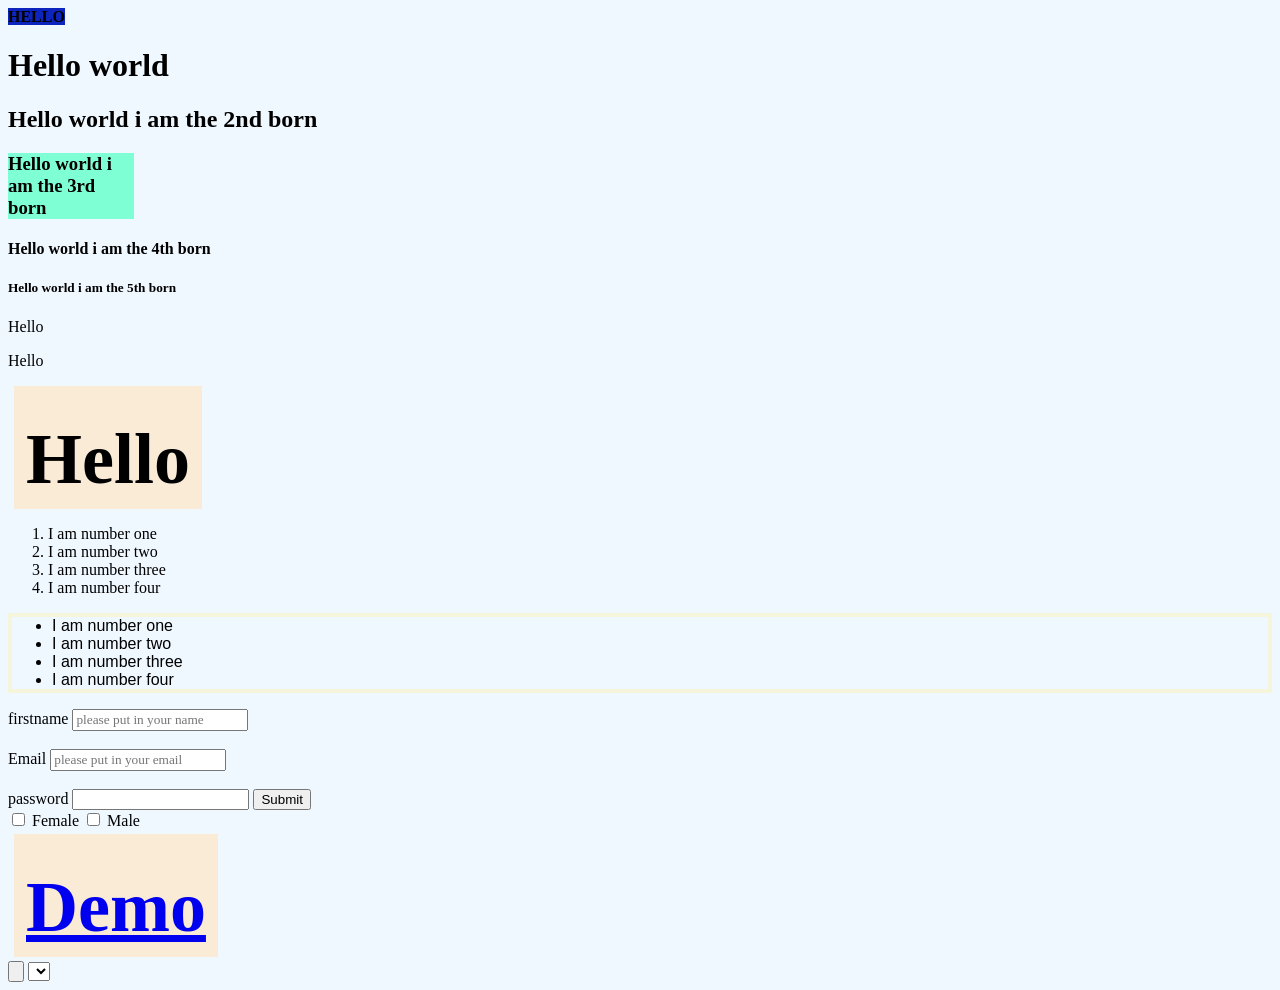
<file: html/index.html>
<!doctype html>
<html lang="en">
  <head>
    <meta charset="UTF-8" />
    <meta name="viewport" content="width=device-width, initial-scale=1.0" />
    <title>index</title>
    <link
      rel="shortcut icon"
      href="../img/muna logo png 2.png"
      type="image/x-icon"
    />
    <!-- <style> 
    body{ background-color: aliceblue;}
    h1{
      background-color: blueviolet;
      color: bisque;
         }
        </style> -->
    <link rel="stylesheet" href="../stlye.css">
    
    
  </head>
  <strong style="background: rgb(13, 36, 189);"> HELLO</strong>
  <body>  
    <h1> Hello world</h1>
   <h2> Hello world i am the 2nd born</h2>
   <h3> Hello world i am the 3rd born</h3>
   <h4> Hello world i am the 4th born</h4>
   <h5> Hello world i am the 5th born</h5>
   <p> Hello</p>
     <p class="p1"> Hello</p>
   <button> Hello</button>
  

       <ol>
      <li>I am number one</li>
      <li>I am number two</li>
      <li>I am number three</li>
      <li>I am number four</li>
    </ol>

    <!-- Unordered list -->
    <ul>
      <li>I am number one</li>
      <li>I am number two</li>
      <li>I am number three</li>
      <li>I am number four</li>
    </ul>

    <form>
      <label for="firstname"> firstname</label>
      <input type="text" placeholder="please put in your name" required />
      <br />
      <br />
      <label for="email"> Email </label>
      <input type="email" placeholder="please put in your email" required />
      <br />
      <br />
      <label for="password">password</label>
      <input type="password" required />

      <input type="submit" /> <br />
      <input type="checkbox" />
      <label for="gender">Female</label>
            <input type="checkbox" />
      <lael for="gender">Male</label>
        <button> <a href="./demo.html"> Demo</a></button>
        <input type="button">


        <select name="" id=""></select>
    </form></body>
</html>
</file>
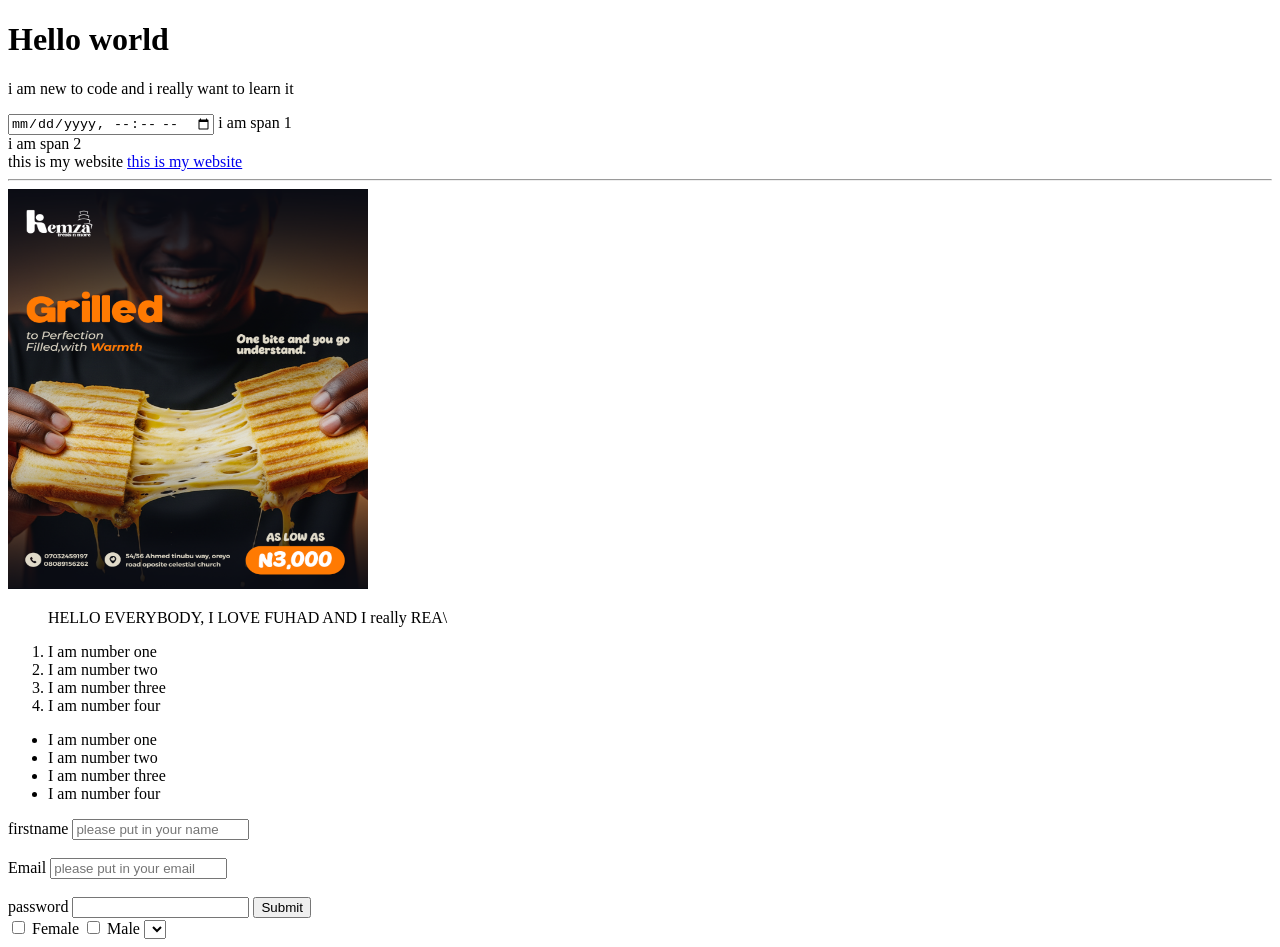
<file: demo.html>
<!DOCTYPE html>
<html lang="en">
  <head>
    <meta charset="UTF-8" />
    <meta http-equiv="X-UA-Compatible" content="IE=edge" />
    <meta name="viewport" content="width=device-width, initial-scale=1.0" />
    <title>Demo</title>
    <link rel="shortcut icon" href="muna logo png 2.png" type="image/x-icon" />
  </head>
  <body>
    <h1>Hello world</h1>
    <p>i am new to code and i really want to learn it</p>
    <input type="datetime-local" /> <span> i am span 1</span> <br />
    <span> i am span 2 </span> <br />
    <span> this is my website</span>
    <a href="adesanyafuhad.framer.website"> this is my website </a> <br />
    <hr />
    <img
      src="KEMZA CHEESE 1.png"
      alt="a flyer design of a grilled chicken"
      width="360"
      height="400"
    />

    <blockquote>HELLO EVERYBODY, I LOVE FUHAD AND I really REA\</blockquote>
    <!-- <ABbr></ABbr> -->

    <!-- Week 3 -->
    <!-- List Items -->
    <!-- Orderdered List -->
    <ol>
      <li>I am number one</li>
      <li>I am number two</li>
      <li>I am number three</li>
      <li>I am number four</li>
    </ol>

    <!-- Unordered list -->
    <ul>
      <li>I am number one</li>
      <li>I am number two</li>
      <li>I am number three</li>
      <li>I am number four</li>
    </ul>

    <form>
      <label for="firstname"> firstname</label>
      <input type="text" placeholder="please put in your name" required />
      <br />
      <br />
      <label for="email"> Email </label>
      <input type="email" placeholder="please put in your email" required />
      <br />
      <br />
      <label for="password">password</label>
      <input type="password" required />

      <input type="submit" /> <br />
      <input type="checkbox" />
      <label for="gender">Female</label>
            <input type="checkbox" />
      <lael for="gender">Male</label>



        <select name="" id=""></select>
    </form>
    
  </body>
</html>
</file>
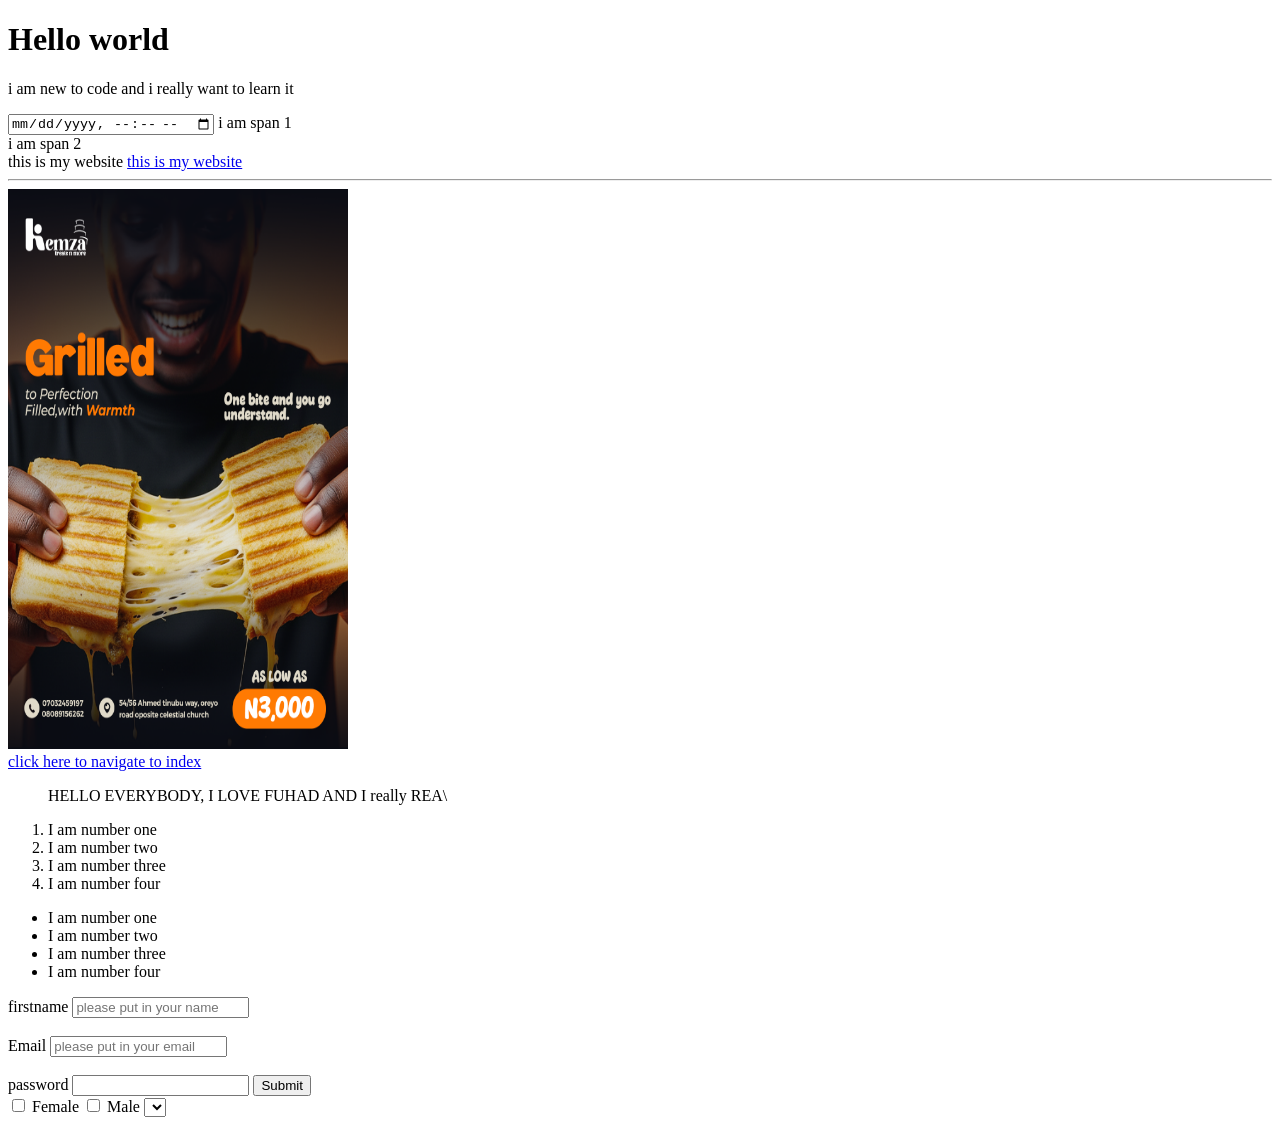
<file: html/demo.html>
<!DOCTYPE html>
<html lang="en">
  <head>
    <meta charset="UTF-8" />
    <meta http-equiv="X-UA-Compatible" content="IE=edge" />
    <meta name="viewport" content="width=device-width, initial-scale=1.0" />
    <title>Demo</title>
    <link rel="shortcut icon" href="../img/muna logo png 2.png" type="image/x-icon" />
  </head>
  <body>
    <h1>Hello world</h1>
    <p>i am new to code and i really want to learn it</p>
    <input type="datetime-local" /> <span> i am span 1</span> <br />
    <span> i am span 2 </span> <br />
    <span> this is my website</span>
    <a href="adesanyafuhad.framer.website"> this is my website </a> <br />
    <hr />
    <img
      src= "../img/KEMZA CHEESE 1.png" 
      width="340"
      height="560"
    /> <br>
    <a href="./index.html"> click here to navigate to index </a>

    <blockquote>HELLO EVERYBODY, I LOVE FUHAD AND I really REA\</blockquote>
    <!-- <ABbr></ABbr> -->

    <!-- Week 3 -->
    <!-- List Items -->
    <!-- Orderdered List -->
    <ol>
      <li>I am number one</li>
      <li>I am number two</li>
      <li>I am number three</li>
      <li>I am number four</li>
    </ol>

    <!-- Unordered list -->
    <ul>
      <li>I am number one</li>
      <li>I am number two</li>
      <li>I am number three</li>
      <li>I am number four</li>
    </ul>

    <form>
      <label for="firstname"> firstname</label>
      <input type="text" placeholder="please put in your name" required />
      <br />
      <br />
      <label for="email"> Email </label>
      <input type="email" placeholder="please put in your email" required />
      <br />
      <br />
      <label for="password">password</label>
      <input type="password" required />

      <input type="submit" /> <br />
      <input type="checkbox" />
      <label for="gender">Female</label>
            <input type="checkbox" />
      <lael for="gender">Male</label>



        <select name="" id=""></select>
    </form>

    <!-- 3 ways to link your css -->
     <!-- Inline Stlye -->
    <!-- Internal Stlye -->
    <!-- External Style -->
  </body>
</html>
</file>
<file: stlye.css>
ul {
  border: 2px solid beige;
  border-width: 4px;
  font-family: Verdana, Geneva, Tahoma, sans-serif;
}
body {
  font-family: Montserrat regular;
  background-color: aliceblue;
}
h3 {
  width: 10%;
  background-color: aquamarine;
}
button {
  display: block;
  background-color: antiquewhite;
  padding: 8px 12px;
  text-align: center;
  cursor: pointer;
  border: none;
  text-decoration: none;
  margin: 4px 6px;
  /* font-family: "Segoe UI", Tahoma, Geneva, Verdana, sans-serif; */
  font-weight: bold;
  font-size: 72px;
  font-family: montserrat;
  padding-top: 32px;
}
:placeholder-shown {
  font-family: montserrat light;
}
</file>
